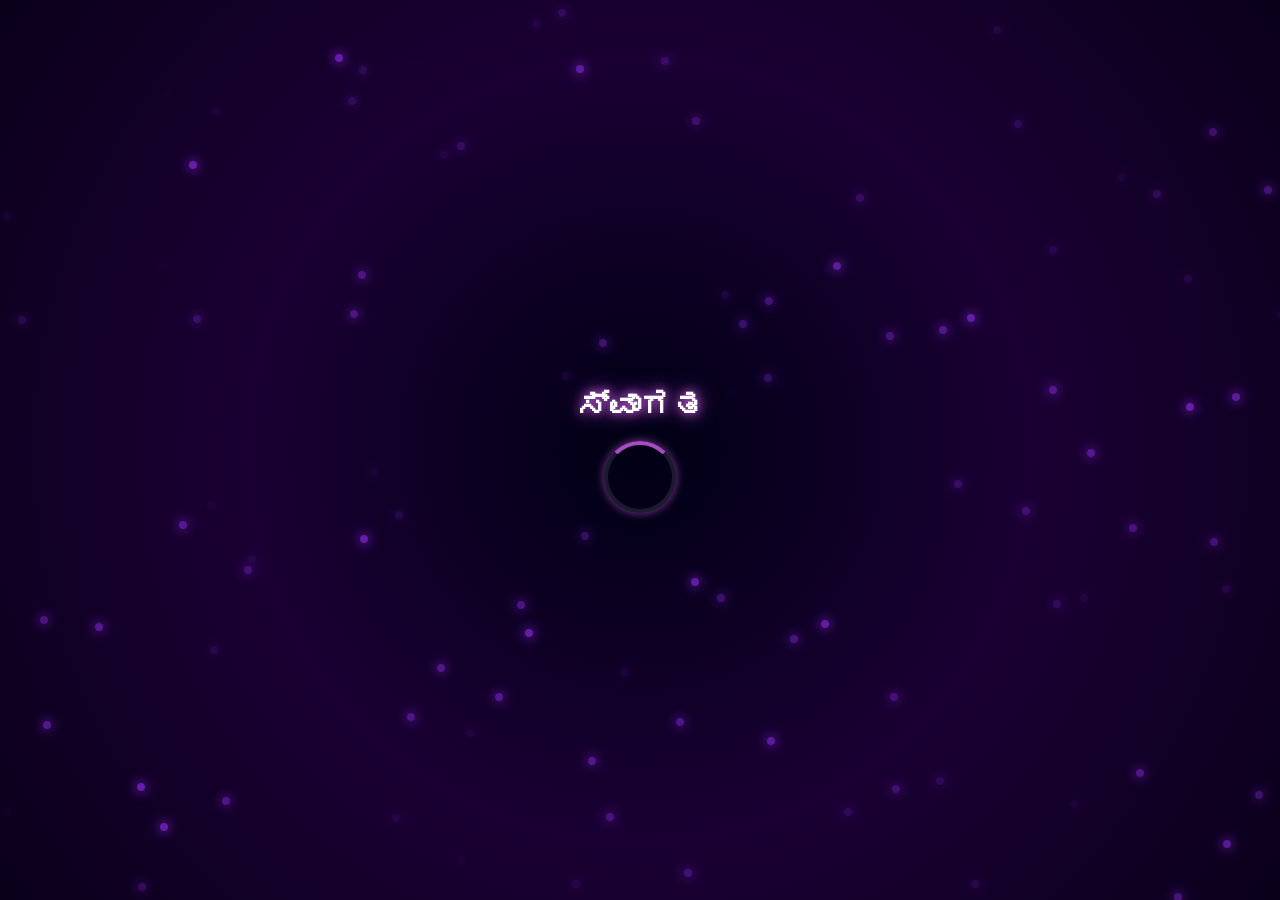
<file: templates/loader.html>
﻿<!DOCTYPE html>
<html lang="en">
<head>
    <meta charset="UTF-8" />
    <meta name="viewport" content="width=device-width, initial-scale=1.0" />
    <style>
        body {
            margin: 0;
            font-family: Arial, sans-serif;
        }

        #loader {
            position: fixed;
            inset: 0;
            display: flex;
            flex-direction: column;
            align-items: center;
            justify-content: center;
            background: radial-gradient(circle at center, #000014, #1a0033, #0a001a);
            z-index: 50;
            transition: opacity 0.5s ease;
            overflow: hidden;
        }

        .particle {
            position: absolute;
            width: 8px;
            height: 8px;
            background: rgba(138, 43, 226, 0.7);
            border-radius: 50%;
            box-shadow: 0 0 12px 3px rgba(138, 43, 226, 0.5);
            animation: float 6s linear infinite;
        }

        @keyframes float {
            from {
                transform: translateY(100vh);
            }

            to {
                transform: translateY(-10vh);
            }
        }

        #welcome-text {
            font-size: 2rem;
            font-weight: bold;
            color: white;
            margin-bottom: 1rem;
            z-index: 10;
            text-shadow: 0 0 10px #ba55d3, 0 0 20px #ba55d3;
        }

        .spinner {
            border: 4px solid rgba(255, 255, 255, 0.1);
            border-top: 4px solid rgba(186, 85, 211, 0.9);
            border-radius: 50%;
            width: 64px;
            height: 64px;
            animation: spin 1s linear infinite;
            z-index: 10;
            box-shadow: 0 0 10px rgba(186, 85, 211, 0.7);
        }

        @keyframes spin {
            0% {
                transform: rotate(0deg);
            }

            100% {
                transform: rotate(360deg);
            }
        }

        #main-content.hidden {
            display: none;
        }
    </style>
</head>
<body>
    <!-- Loader -->
    <div id="loader">
        <!-- Particle background -->
        <div id="particles"></div>

        <!-- Welcome Text -->
        <div id="welcome-text">Welcome</div>
        <div class="spinner"></div>
    </div>

    <!-- Hidden index content -->
    <div id="main-content" class="hidden">
        {% include 'index.html' %}
    </div>

    <script>
        document.addEventListener("DOMContentLoaded", () => {
            const messages = ["Welcome", "ಸ್ವಾಗತ", "स्वागत है", "స్వాగతం"];
            const welcomeText = document.getElementById("welcome-text");
            const loader = document.getElementById("loader");
            const particlesContainer = document.getElementById("particles");
            const main = document.getElementById("main-content");

            if (welcomeText && loader && particlesContainer) {
                messages.forEach((msg, index) => {
                    setTimeout(() => {
                        welcomeText.textContent = msg;
                    }, index * 1000);
                });

                setTimeout(() => {
                    loader.style.opacity = "0";
                    setTimeout(() => {
                        loader.style.display = "none";
                        if (main) main.classList.remove("hidden");
                    }, 500);
                }, messages.length * 1000);

                for (let i = 0; i < 100; i++) {
                    const particle = document.createElement("div");
                    particle.classList.add("particle");
                    particle.style.left = Math.random() * 100 + "vw";
                    particle.style.top = Math.random() * 100 + "vh";
                    particle.style.animationDuration = (3 + Math.random() * 5) + "s";
                    particle.style.opacity = Math.random();
                    particlesContainer.appendChild(particle);
                }
            }
        });
    </script>
</body>
</html>
</file>
